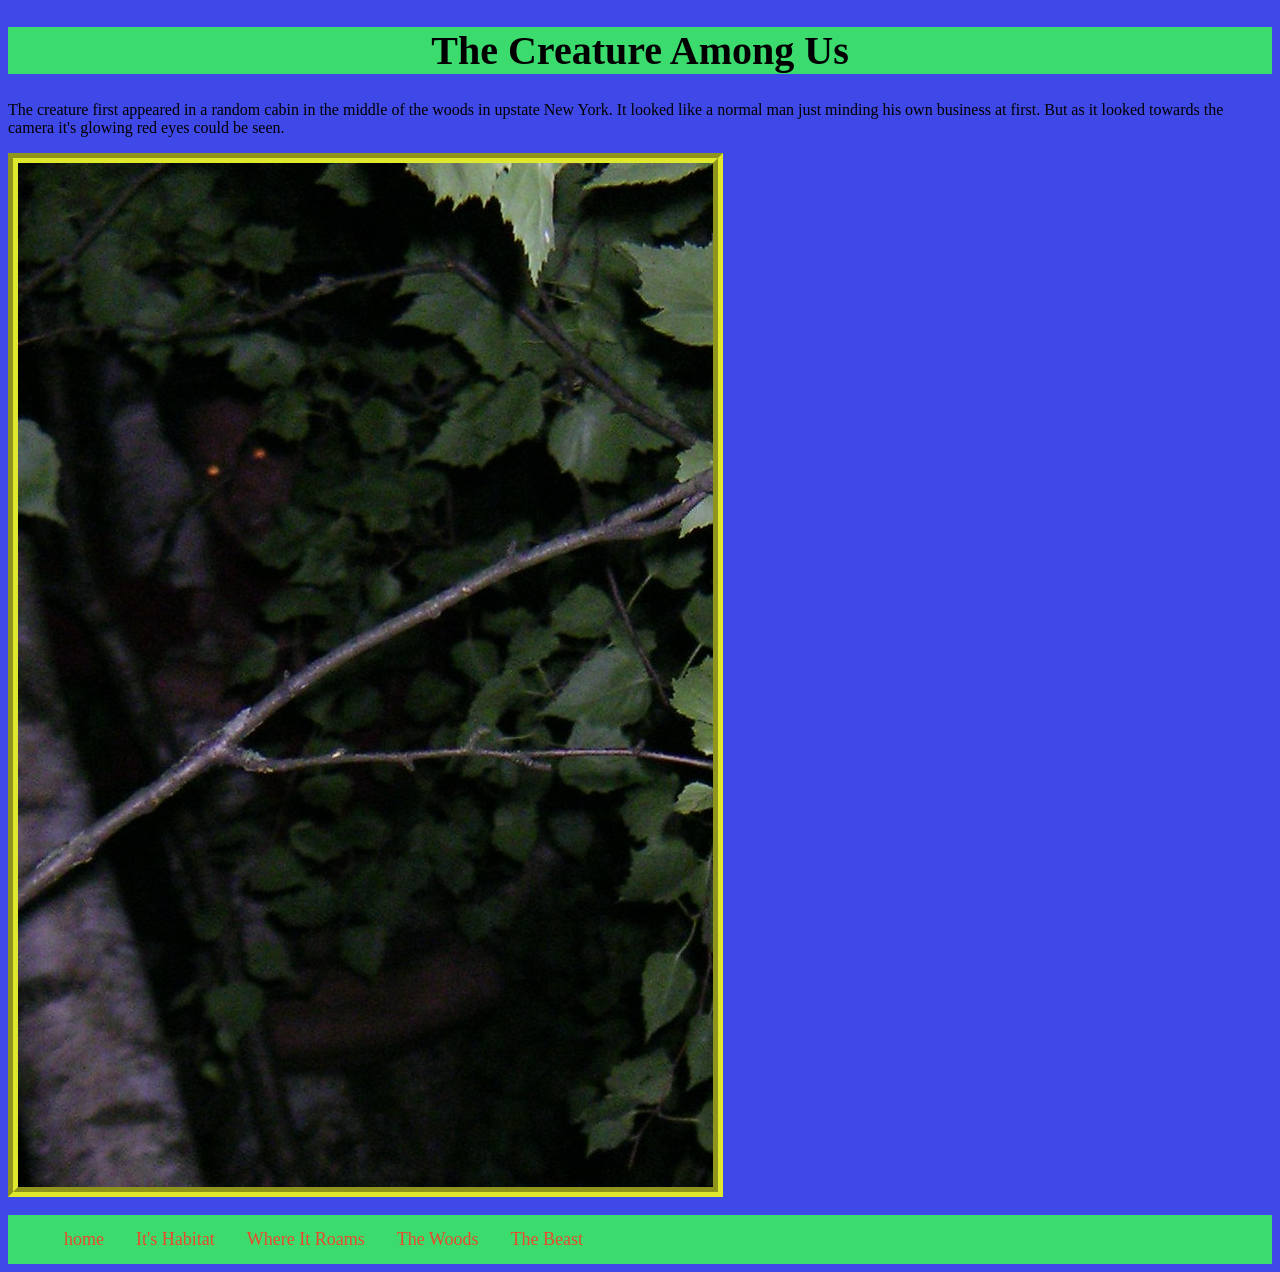
<file: index.html>
<!DOCTYPE html>
<html>
<head>
	<meta charset="utf-8">
	<meta name="viewport" content="width=device-width, initial-scale=1">
	<title> The Crimson Haired Martian</title>
	<link rel="stylesheet" type="text/css" href="styles.css">
</head>
<body>
	<h1>The Creature Among Us</h1>
	<p>The creature first appeared in a random cabin in the middle of the woods in upstate New York. It looked like a normal man just minding his own business at first. But as it looked towards the camera it's glowing red eyes could be seen.</p>
	<img src="images/eyes.jpg"> 
	<br> 
	<ul>
	<li><a href="index.html">home</a></li>
	<li><a href="landscape.html">It's Habitat</a></li>
	<li><a href="animation.html">Where It Roams</a></li>
	<li><a href="audio.html">The Woods</a></li>
	<li><a href="3dmodel">The Beast</a></li>
</ul>
</body>
</html>
</file>
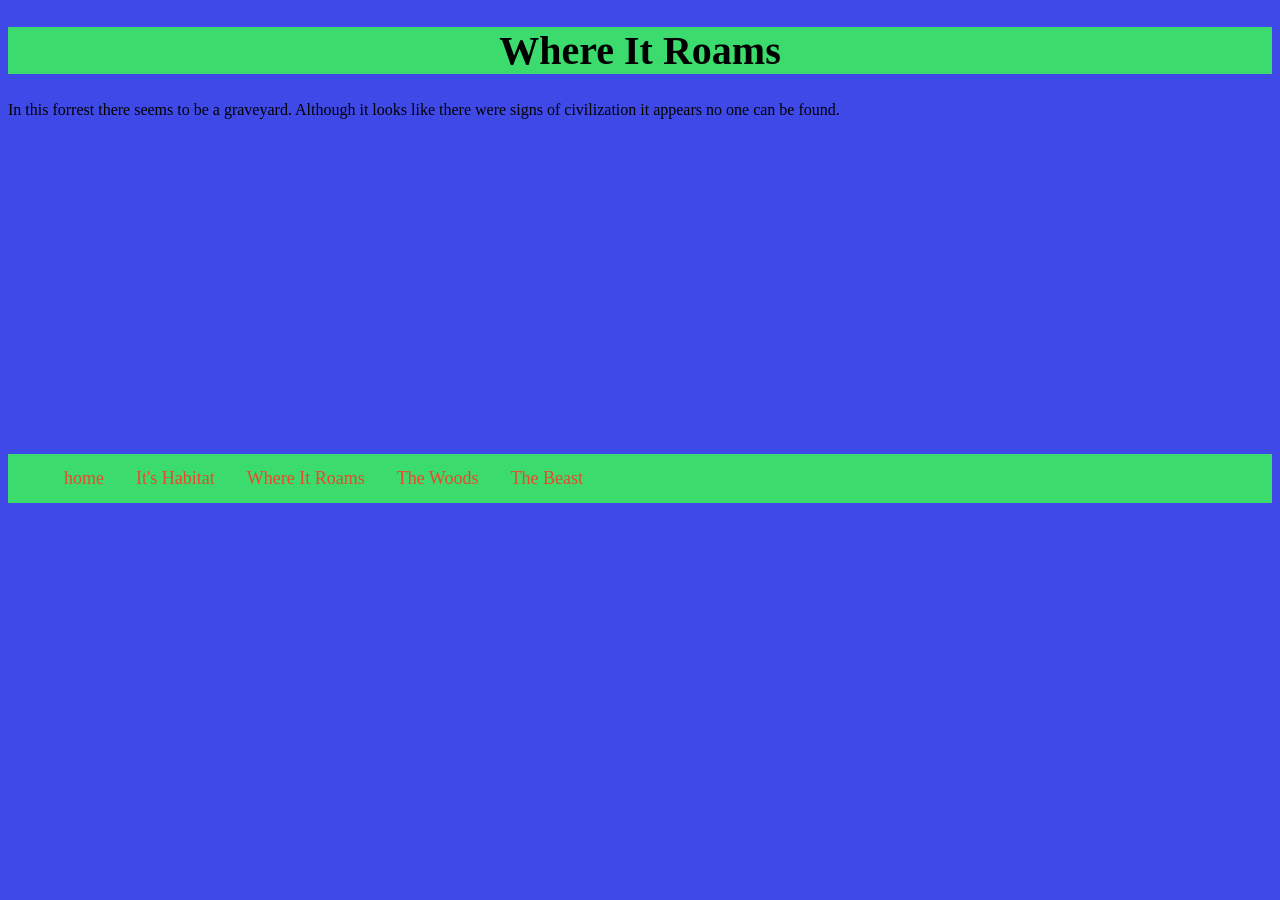
<file: animation.html>
<!DOCTYPE html>
<html>
<head>
	<meta charset="utf-8">
	<meta name="viewport" content="width=device-width, initial-scale=1">
	<title>movie</title>
	<link rel="stylesheet" type="text/css" href="styles.css">
</head>
<body>
	<h1>Where It Roams</h1> 
	<p>In this forrest there seems to be a graveyard. Although it looks like there were signs of civilization it appears no one can be found.</p>
	<iframe width="560" height="315" src="https://www.youtube.com/embed/os0qWeb5L3Y?si=QLgTfYoeJbbA0b3R" title="YouTube video player" frameborder="0" allow="accelerometer; autoplay; clipboard-write; encrypted-media; gyroscope; picture-in-picture; web-share" referrerpolicy="strict-origin-when-cross-origin" allowfullscreen></iframe>
<ul>
	<li><a href="index.html">home</a></li>
	<li><a href="landscape.html">It's Habitat</a></li>
	<li><a href="animation.html">Where It Roams</a></li>
	<li><a href="audio.html">The Woods</a></li>
	<li><a href="3dmodel">The Beast</a></li>
</ul>
</body>
</html>
</file>
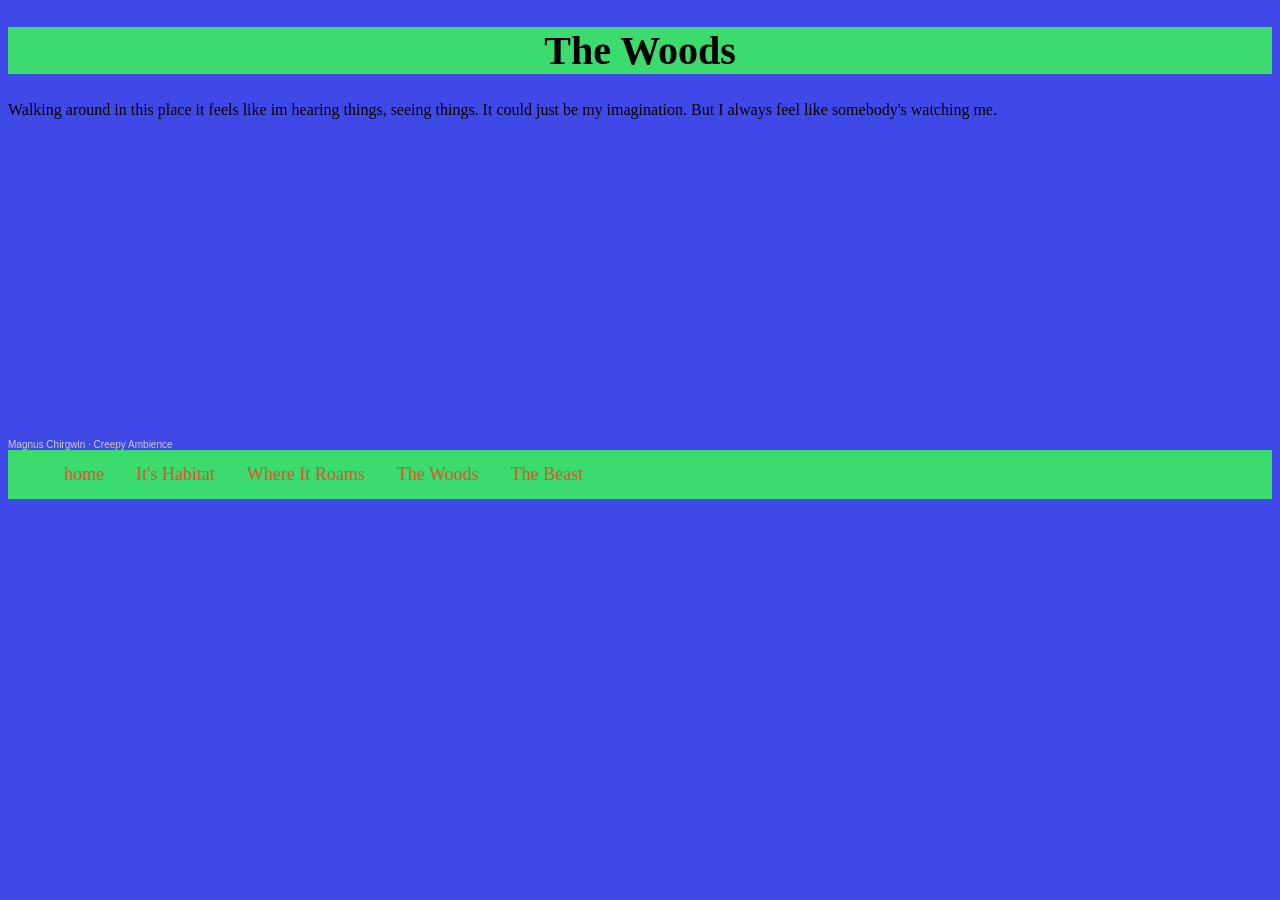
<file: audio.html>
<!DOCTYPE html>
<html>
<head>
	<meta charset="utf-8">
	<meta name="viewport" content="width=device-width, initial-scale=1">
	<title>audio</title>
	<link rel="stylesheet" type="text/css" href="styles.css">
</head>
<body>
	<h1>The Woods</h1>
	<p>Walking around in this place it feels like im hearing things, seeing things. It could just be my imagination. But I always feel like somebody's watching me.</p>
<iframe width="100%" height="300" scrolling="no" frameborder="no" allow="autoplay; encrypted-media" src="https://w.soundcloud.com/player/?url=https%3A//api.soundcloud.com/tracks/soundcloud%253Atracks%253A269758526&color=%23ff5500&auto_play=false&hide_related=false&show_comments=true&show_user=true&show_reposts=false&show_teaser=true&visual=true"></iframe><div style="font-size: 10px; color: #cccccc;line-break: anywhere;word-break: normal;overflow: hidden;white-space: nowrap;text-overflow: ellipsis; font-family: Interstate,Lucida Grande,Lucida Sans Unicode,Lucida Sans,Garuda,Verdana,Tahoma,sans-serif;font-weight: 100;"><a href="https://soundcloud.com/magnus-chirgwin" title="Magnus Chirgwin" target="_blank" style="color: #cccccc; text-decoration: none;">Magnus Chirgwin</a> · <a href="https://soundcloud.com/magnus-chirgwin/creepy-ambience4" title="Creepy Ambience" target="_blank" style="color: #cccccc; text-decoration: none;">Creepy Ambience</a></div>

<ul>
	<li><a href="index.html">home</a></li>
	<li><a href="landscape.html">It's Habitat</a></li>
	<li><a href="animation.html">Where It Roams</a></li>
	<li><a href="audio.html">The Woods</a></li>
	<li><a href="3dmodel">The Beast</a></li>
</ul>
</body>
</html>
</file>
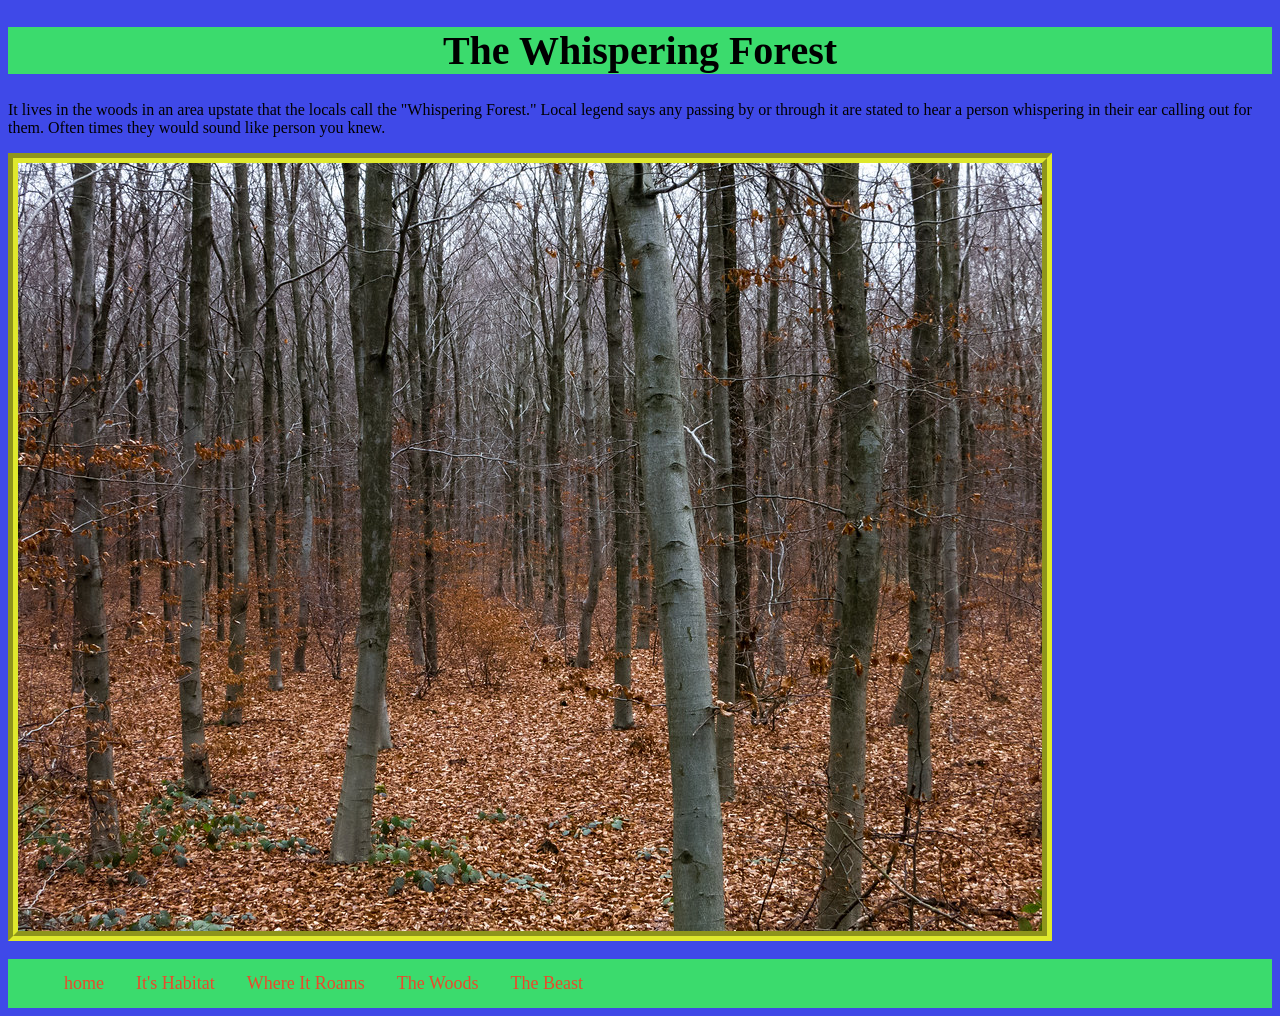
<file: landscape.html>
<!DOCTYPE html>
<html>
<head>
	<meta charset="utf-8">
	<meta name="viewport" content="width=device-width, initial-scale=1">
	<title>It's Habitat</title>
	<link rel="stylesheet" type="text/css" href="styles.css">
</head>
<body>
	<h1>The Whispering Forest</h1>
	<p>It lives in the woods in an area upstate that the locals call the "Whispering Forest." Local legend says any passing by or through it are stated to hear a person whispering in their ear calling out for them. Often times they would sound like person you knew. </p>
	<img src="images/woods.jpeg">
	<br>
	<ul>
	<li><a href="index.html">home</a></li>
	<li><a href="landscape.html">It's Habitat</a></li>
	<li><a href="animation.html">Where It Roams</a></li>
	<li><a href="audio.html">The Woods</a></li>
	<li><a href="3dmodel">The Beast</a></li>
</ul>
</body>
</html>
</file>
<file: styles.css>
body{background-color: #3F49E8;}

h1{background-color: #3BDB6D;
	font-family: Verdana;
  	font-size: 40px;
  	text-align: center;
}



img{border-style: groove;
  		border-width: 10px;
  		border-color: #DFE82C;
  		display: block;
}

ul{
	list-style-type: none;
	margin: 0;
	margin: 0;
	overflow: hidden;
	background-color: #3BDB6D;
}	

ul li{
	float: left;
}

ul li a {
	display: block;
	color: #E84B2C;	
	font-family: Tahoma;
	font-size: 18px;
	text-align: center;
	padding: 14px 16px;
	text-decoration: none;}

ul li a:hover{
	color: black;
	font font-size: 25px;
}
</file>
